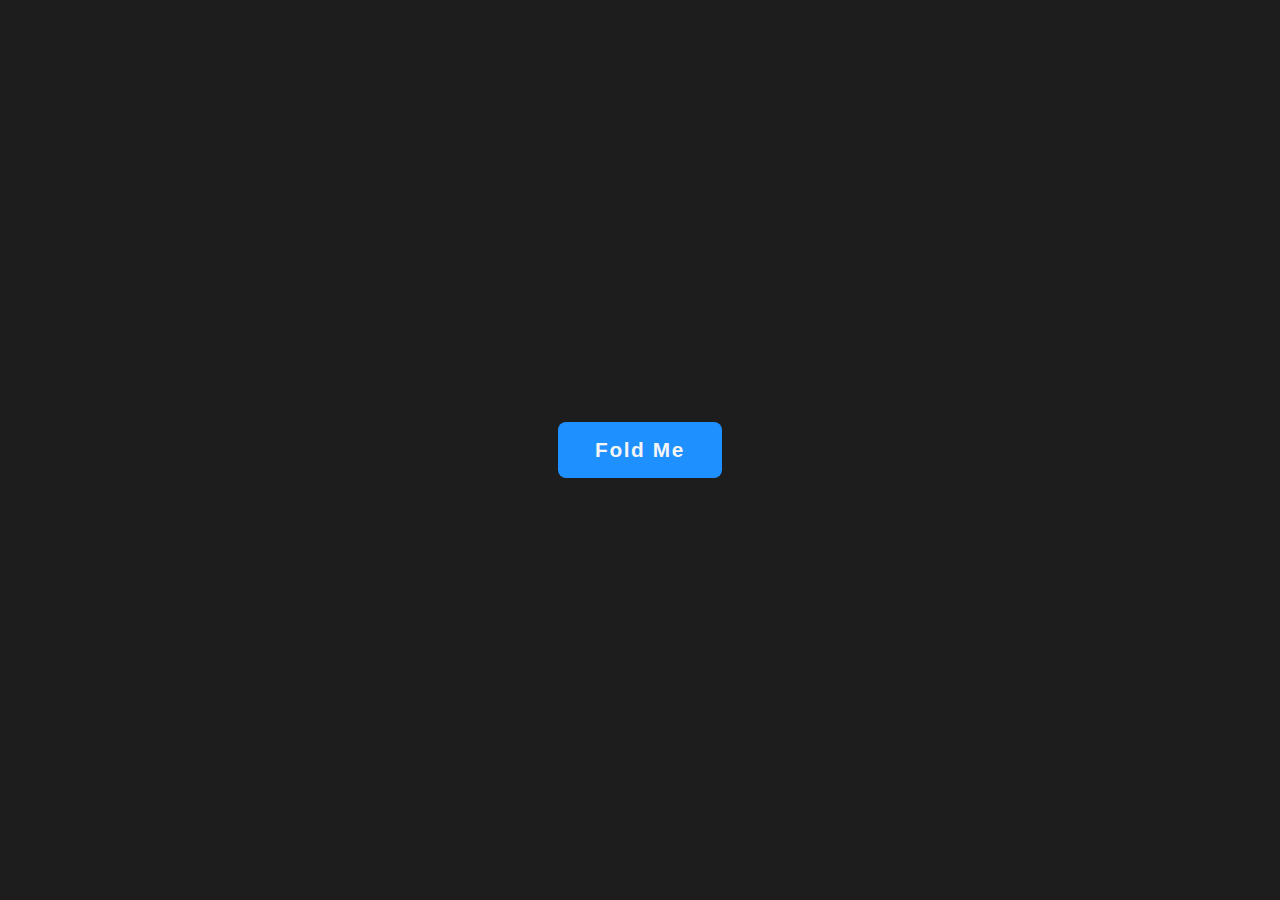
<file: Buttons/MoveOnHover/index.html>
<!DOCTYPE html>
<html lang="en">
  <head>
    <meta charset="UTF-8" />
    <meta name="viewport" content="width=device-width, initial-scale=1.0" />
    <title>Move on Hover</title>
    <link rel="stylesheet" href="style.css" />
  </head>
  <body>
    <button>Fold Me</button>
  </body>
</html>
</file>
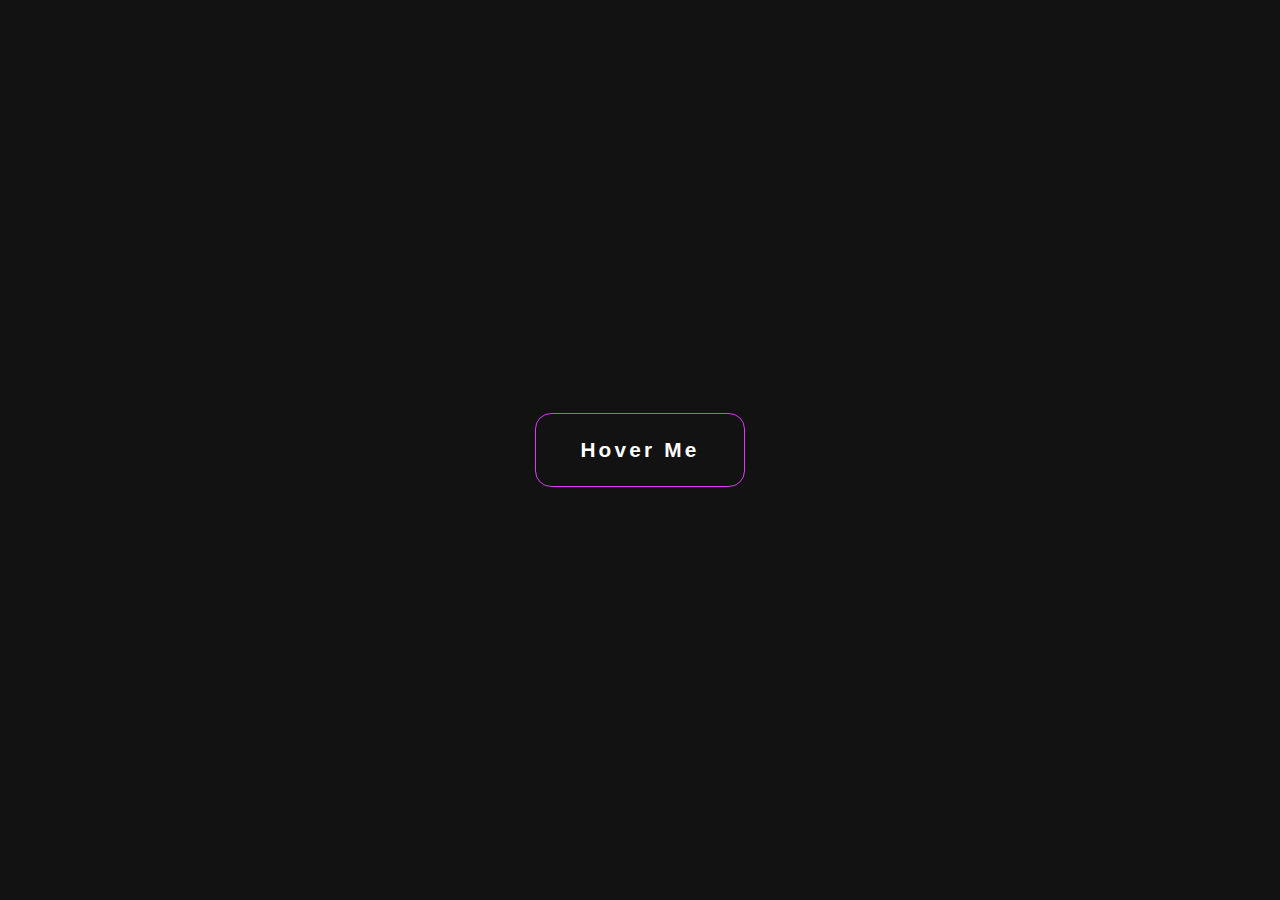
<file: Buttons/ShineOnHover/index.html>
<!DOCTYPE html>
<html lang="en">
  <head>
    <meta charset="UTF-8" />
    <meta name="viewport" content="width=device-width, initial-scale=1.0" />
    <title>Shine On Hover</title>
    <link rel="stylesheet" href="style.css" />
  </head>
  <body>
    <button>Hover Me</button>
  </body>
</html>
</file>
<file: Buttons/MoveOnHover/style.css>
* {
  margin: 0;
  padding: 0;
  box-sizing: border-box;
}

html,
body {
  height: 100%;
  width: 100%;
  background-color: rgb(29, 29, 29);
}

body {
  display: flex;
  align-items: center;
  justify-content: center;
}

/* CSS code for DARK UI */

button {
  padding: 1rem 2.3rem;
  font-size: 1.3rem;
  border: none;
  border-radius: 0.5rem;
  background-color: dodgerblue;
  color: whitesmoke;
  letter-spacing: 0.1rem;
  font-weight: 700;
  cursor: pointer;
  position: relative;
  transition: all 0.3s ease-in-out;
  overflow: hidden;
}

button::before {
  content: "";
  position: absolute;
  top: 0;
  left: 0;
  width: 0;
  height: 0;
  background: linear-gradient(
    135deg,
    #181818 0%,
    #181818 48%,
    #0a8bee 50%,
    #3badf9fc 65%
  );
  border-radius: 0 0 0.3rem 0;
  box-shadow: inset 0 0 0.3rem rgba(255, 255, 255, 0.179),
    0rem 0rem 0.5rem rgba(0, 0, 0, 0.3);
  transition: 0.3s cubic-bezier(0.19, 1, 0.22, 0.9);
}

button:hover::before {
  width: 1.8rem;
  height: 1.8rem;
}

button:hover {
  box-shadow: 0.4rem 0.3rem 0.6rem rgba(255, 255, 255, 0.35);
  transform: translateY(-0.2rem) scale(1.04);
}

button:active {
  box-shadow: 0 0 0 rgba(0, 0, 0, 0.3);
  transform: translateY(0);
}
</file>
<file: Buttons/ShineOnHover/style.css>
* {
  margin: 0;
  padding: 0;
  box-sizing: border-box;
}

html,
body {
  height: 100%;
  width: 100%;
}

body {
  display: flex;
  align-items: center;
  justify-content: center;
  background-color: rgb(18, 18, 18);
  font-family: Arial, Helvetica, sans-serif;
}

button {
  color: white;
  background-color: transparent;
  border: 1px solid rgb(221, 56, 246);
  border-radius: 1rem;
  padding: 1.5rem 2.8rem;
  font-size: 1.3rem;
  font-weight: 700;
  letter-spacing: 0.2rem;
  cursor: pointer;
  transition: all 0.3s ease-in;
  

  position: relative;
  overflow: hidden;
}

button:hover {
  background-color: rgba(221, 56, 246, 0.879);
  box-shadow: 0 0 2.5rem rgb(221, 56, 246);
  transform: scale(0.98);
  transition: all 0.3s ease-out;
}

button:hover::before {
  animation: shine 0.5s linear;
}

button::before {
  content: "";
  display: block;
  height: 90%;
  position: absolute;
  top: 0;
  left: -50%;
  background: #fff;
  box-shadow: 0 0 50px 30px #fff;
  transform: skewX(-25deg);
}

@keyframes shine {
  from {
    opacity: 0;
    left: 0%;
  }
  50% {
    opacity: 1;
  }
  to {
    opacity: 0;
    left: 100%;
  }
}
</file>
